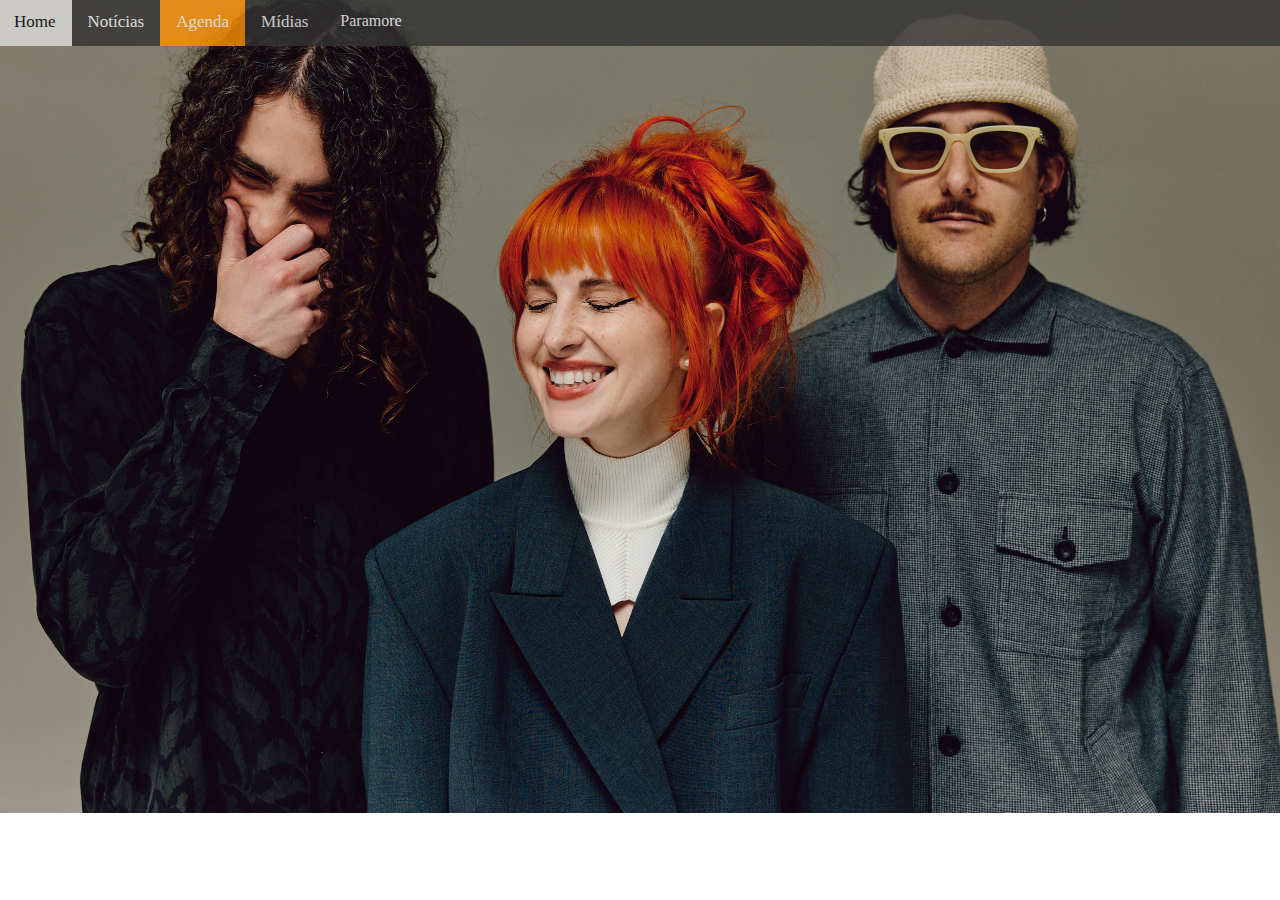
<file: agenda.html>
<!DOCTYPE html>
<html lang="pt-br">
<head>
    <meta charset="UTF-8">
    <meta name="viewport" content="width=device-width, initial-scale=1.0">
    <title>Agenda</title>
    <link rel="stylesheet" href="./estilos/style.css" /> 

    <style>
        body {
       background-image: url("./imagens/paramore-re-this-is-why-lancamento.jpg");
       background-repeat: no-repeat;
       background-size: cover;
       opacity: 0.8;
     }
     @media screen and (max-width: 600px) {
  ul.topnav li.right, 
  ul.topnav li {float: none;}
}
       </style>
</head>
<body>
    <div class="topnav">
  
        <a  target="_blank" href="./home.html">Home</a>
        <a target="_blank" href="./noticias.html">Notícias</a>
        <a class="active" href="#">Agenda</a>
        <a target="_blank" href="./midias.html">Mídias</a>
        <div class="dropdown">
          <button class="dropbtn">Paramore
            <i class="fa fa-caret-down"></i>
          </button>
          <div class="dropdown-content">
            <a href="#">A banda</a>
            <a href="#">Hayley Williams</a>
            <a href="#">Zac Farro</a>
            <a href="#">Taylor York</a>
          </div>
        </div> 
    
</body>
</html>
</file>
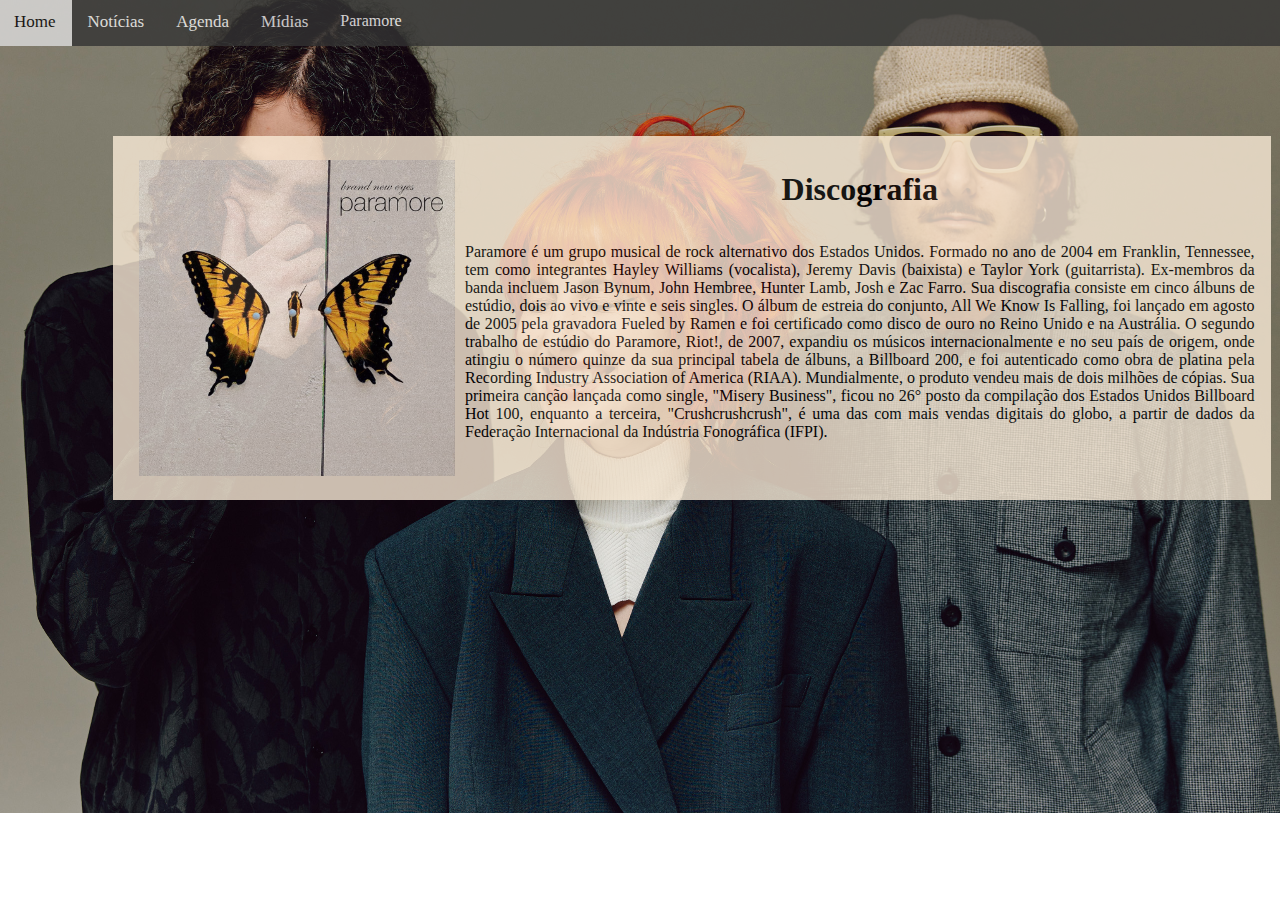
<file: home.html>
<!DOCTYPE html>
<html lang="pt-br">
<head>
  <meta charset="UTF-8">
  <meta name="viewport" content="width=device-width, initial-scale=1.0">
  <title>Mundo Parawhore</title>
  <link rel="stylesheet" href="./estilos/style.css" /> 
  <style>
   body {
  background-image: url("./imagens/paramore-re-this-is-why-lancamento.jpg");
  background-repeat: no-repeat;
  background-size: cover;
  opacity: 0.8;
}
@media screen and (max-width: 600px) {
  ul.topnav li.right, 
  ul.topnav li {float: none;}
}
  </style>
</head>
<body>
  
<div class="topnav">
  
  <a class="active" href="#">Home</a>
  <a target="_blank" href="./noticias.html"> Notícias</a>
  <a target="_blank" href="./agenda.html">Agenda</a>
  <a target="_blank" href="./midias.html">Mídias</a>
  <div class="dropdown">
    <button class="dropbtn">Paramore
      <i class="fa fa-caret-down"></i>
    </button>
    <div class="dropdown-content">
      <a href="#">A banda</a>
      <a href="#">Hayley Williams</a>
      <a href="#">Zac Farro</a>
      <a href="#">Taylor York</a>
    </div>
  </div> 
</div>
<div class="wrapper">
<div class="container-meio">
  <div class="texto">
    <h1>Discografia</h1><br>
    <div class="paragrafo">
      <p> Paramore é um grupo musical de rock alternativo dos Estados Unidos. Formado no ano de 2004 em Franklin, Tennessee, tem como integrantes Hayley Williams (vocalista), Jeremy Davis (baixista) e Taylor York (guitarrista). Ex-membros da banda incluem Jason Bynum, John Hembree, Hunter Lamb, Josh e Zac Farro. Sua discografia consiste em cinco álbuns de estúdio, dois ao vivo e vinte e seis singles.
  
        O álbum de estreia do conjunto, All We Know Is Falling, foi lançado em agosto de 2005 pela gravadora Fueled by Ramen e foi certificado como disco de ouro no Reino Unido e na Austrália. O segundo trabalho de estúdio do Paramore, Riot!, de 2007, expandiu os músicos internacionalmente e no seu país de origem, onde atingiu o número quinze da sua principal tabela de álbuns, a Billboard 200, e foi autenticado como obra de platina pela Recording Industry Association of America (RIAA). Mundialmente, o produto vendeu mais de dois milhões de cópias. Sua primeira canção lançada como single, "Misery Business", ficou no 26° posto da compilação dos Estados Unidos Billboard Hot 100, enquanto a terceira, "Crushcrushcrush", é uma das com mais vendas digitais do globo, a partir de dados da Federação Internacional da Indústria Fonográfica (IFPI).</p>
    </div>
  </div>
  <img class="imagens" src="./imagens/albums.jpg"/>

</div>
</div>
</body>
</html>
</file>
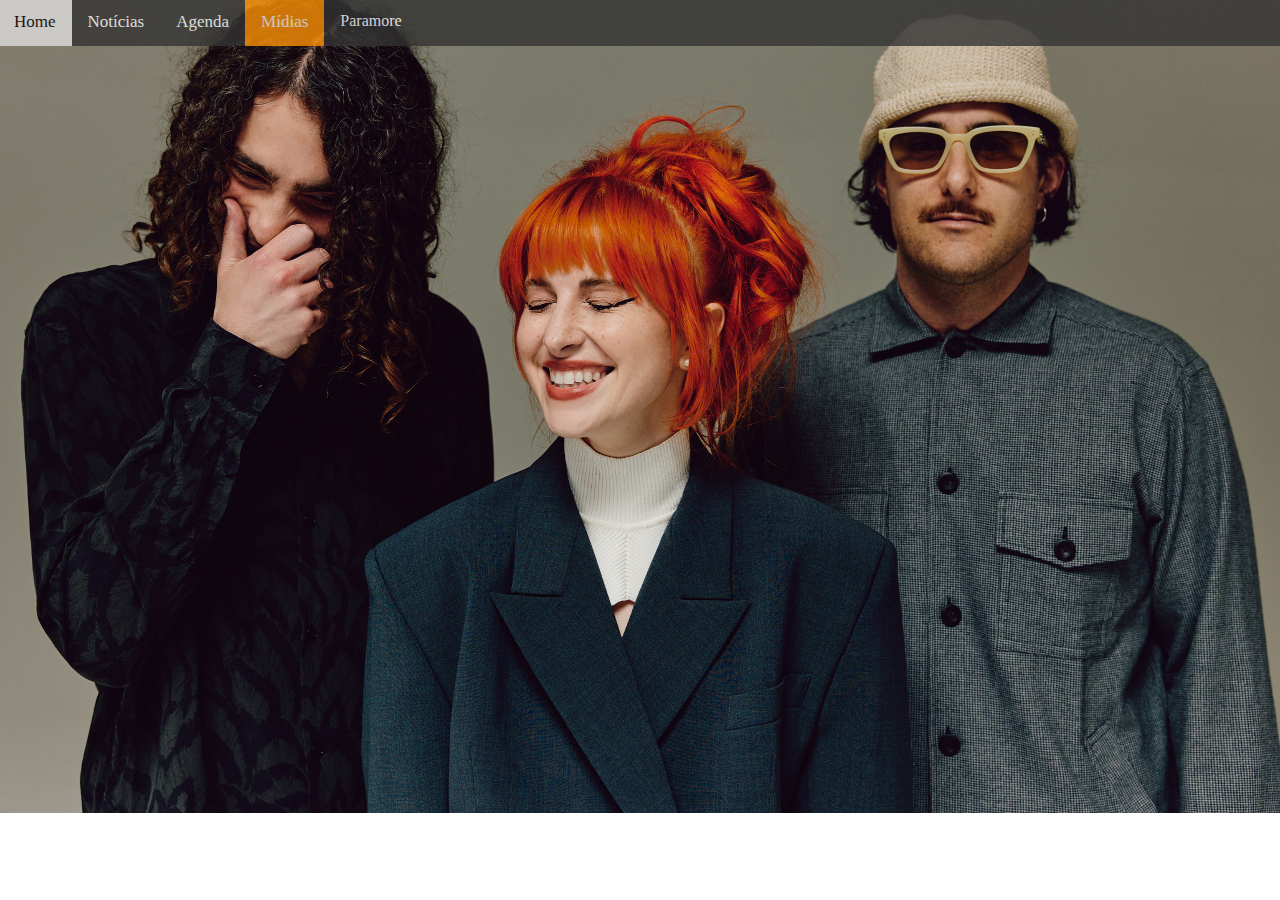
<file: midias.html>
<!DOCTYPE html>
<html lang="pt-br">
<head>
    <meta charset="UTF-8">
    <meta name="viewport" content="width=device-width, initial-scale=1.0">
    <title>Mídias</title>
    <link rel="stylesheet" href="./estilos/style.css" /> 

    <style>
        body {
       background-image: url("./imagens/paramore-re-this-is-why-lancamento.jpg");
       background-repeat: no-repeat;
       background-size: cover;
       opacity: 0.8;
     }
     @media screen and (max-width: 600px) {
  ul.topnav li.right, 
  ul.topnav li {float: none;}
}
       </style>
</head>
<body>
    <div class="topnav">
  
      <a  target="_blank" href="./midias.html">Home</a>
      <a target="_blank" href="./noticias.html">Notícias</a>
      <a target="_blank" href="./agenda.html">Agenda</a>
      <a class="active" href="#">Mídias</a>
        <div class="dropdown">
          <button class="dropbtn">Paramore
            <i class="fa fa-caret-down"></i>
          </button>
          <div class="dropdown-content">
            <a href="#">A banda</a>
            <a href="#">Hayley Williams</a>
            <a href="#">Zac Farro</a>
            <a href="#">Taylor York</a>
          </div>
        </div> 
    
</body>
</html>
</file>
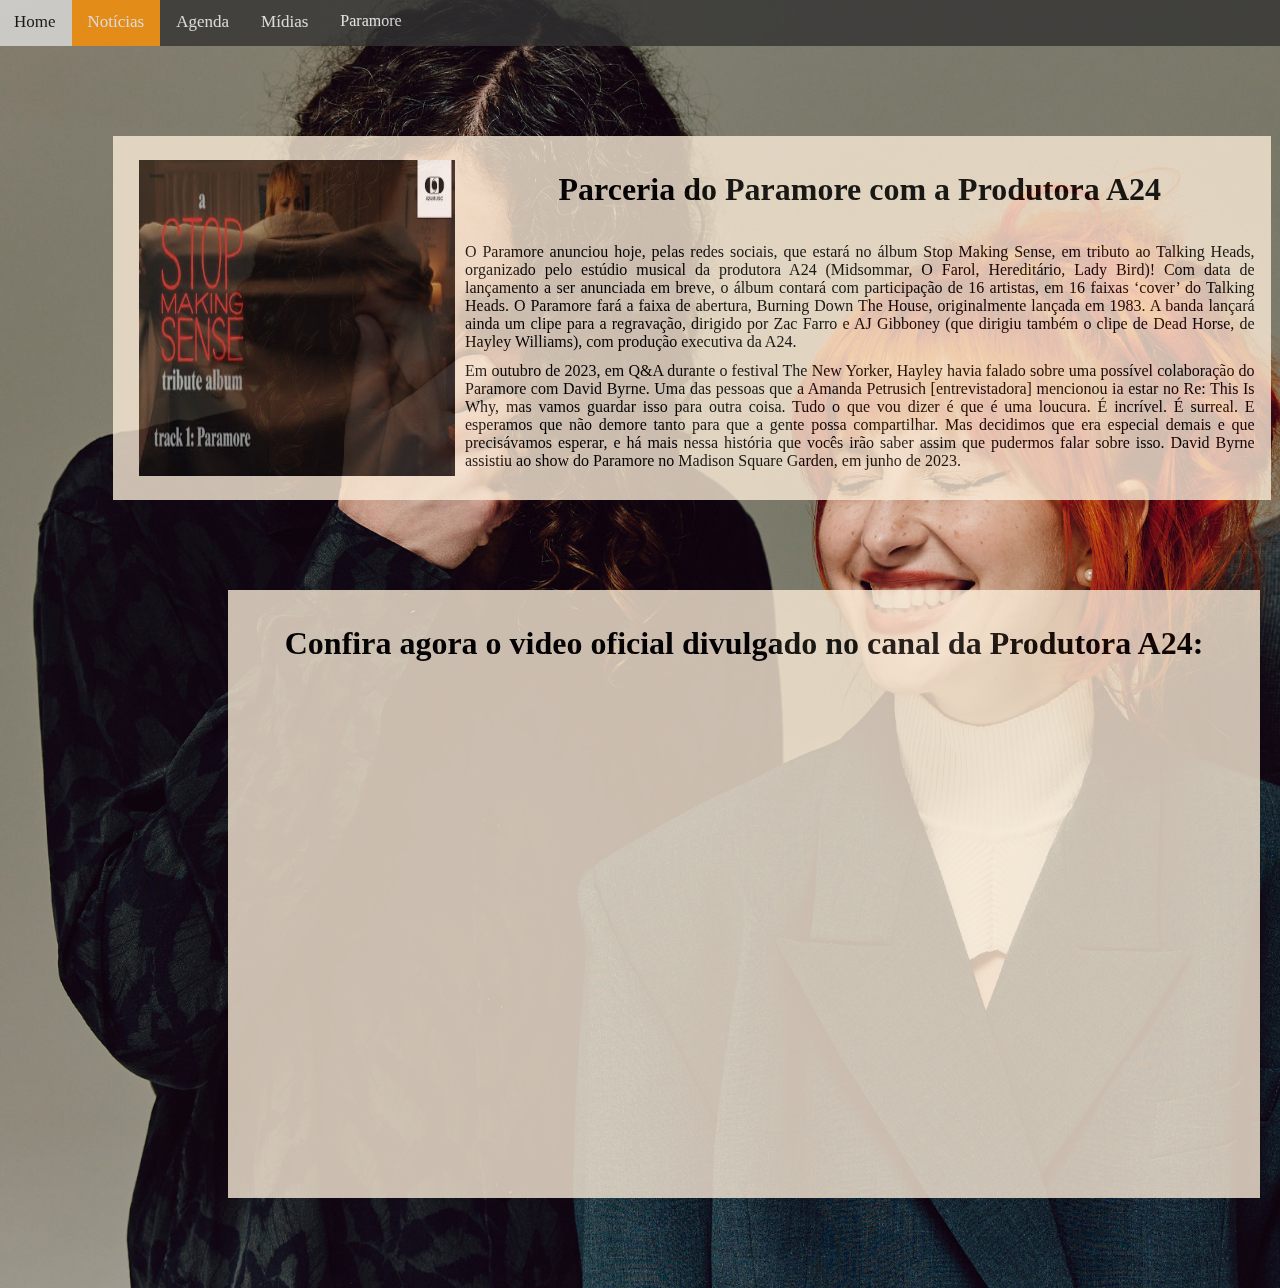
<file: noticias.html>
<!DOCTYPE html>
<html lang="pt-br">
<head>
    <meta charset="UTF-8">
    <meta name="viewport" content="width=device-width, initial-scale=1.0">
    <title>Notícias</title>
    <link rel="stylesheet" href="./estilos/style.css" /> 

    <style>
        body {
       background-image: url("./imagens/paramore-re-this-is-why-lancamento.jpg");
       background-repeat: no-repeat;
       background-size: cover;
       opacity: 0.8;
     }
     video {
  width: 100%;
  height: auto;
}

     @media screen and (max-width: 600px) {
  ul.topnav li.right, 
  ul.topnav li {float: none;}
}
       </style>
</head>
<body>
    <div class="topnav">
  
        <a  target="_blank" href="./home.html">Home</a>
        <a class="active" href="#">Notícias</a>
        <a target="_blank" href="./agenda.html">Agenda</a>
        <a target="_blank" href="./midias.html">Mídias</a>
        <div class="dropdown">
          <button class="dropbtn">Paramore
            <i class="fa fa-caret-down"></i>
          </button>
          <div class="dropdown-content">
            <a href="#">A banda</a>
            <a href="#">Hayley Williams</a>
            <a href="#">Zac Farro</a>
            <a href="#">Taylor York</a>
          </div>
        </div> 
      </div>
      <div class="wrapper">
      <div class="container-meio">
        <div class="texto">
          <h1>Parceria do Paramore com a Produtora A24</h1><br>
          <div class="paragrafo">
            <p> O Paramore anunciou hoje, pelas redes sociais, que estará no álbum Stop Making Sense, em tributo ao Talking Heads, organizado pelo estúdio musical da produtora A24 (Midsommar, O Farol, Hereditário, Lady Bird)!
                Com data de lançamento a ser anunciada em breve, o álbum contará com participação de 16 artistas, em 16 faixas ‘cover’ do Talking Heads. O Paramore fará a faixa de abertura, Burning Down The House, originalmente lançada em 1983.
                
                A banda lançará ainda um clipe para a regravação, dirigido por Zac Farro e AJ Gibboney (que dirigiu também o clipe de Dead Horse, de Hayley Williams), com produção executiva da A24. </p>
                <p>Em outubro de 2023, em Q&A durante o festival The New Yorker, Hayley havia falado sobre uma possível colaboração do Paramore com David Byrne.
                Uma das pessoas que a Amanda Petrusich [entrevistadora] mencionou ia estar no Re: This Is Why, mas vamos guardar isso para outra coisa. Tudo o que vou dizer é que é uma loucura. É incrível. É surreal. E esperamos que não demore tanto para que a gente possa compartilhar. Mas decidimos que era especial demais e que precisávamos esperar, e há mais nessa história que vocês irão saber assim que pudermos falar sobre isso.
                
                David Byrne assistiu ao show do Paramore no Madison Square Garden, em junho de 2023.</p>
          </div>
        </div>
        <img class="imagem" src="./imagens/noticias.png"/>
        
    </div>
    <div class="wrapper">
        <div class="container-meio">
            <div class="texto">
                <h1> Confira agora o video oficial divulgado no canal da Produtora A24: </h1>
            <div class="paragrafo">
            <iframe width="1000" height="500" src="https://www.youtube.com/embed/RU04lMKwPwc?si=k1wwvZsOxyJQl21k" title="YouTube video player" frameborder="0" allow="accelerometer; autoplay; clipboard-write; encrypted-media; gyroscope; picture-in-picture; web-share" allowfullscreen></iframe>
        </div>
        </div>
            </div>
            </div>
      
</body>

</html>
</file>
<file: estilos/style.css>
.topnav {
    background-color: #333;
    overflow: hidden;
    margin: -10px;
    display: flex;
  }
  
  /* Style the links inside the navigation bar */
  .topnav a {
    float: right;
    color: #f2f2f2;
    text-align: center;
    padding: 14px 16px;
    text-decoration: none;
    font-size: 17px;
  }
  .active {
    background-color: #fc9004;
  }
  .dropdown
  {
    float: right;
    overflow: hidden;
  }
  .dropdown .dropbtn {
    font-size: 16px;  
    border: none;
    outline: none;
    color: white;
    padding: 14px 16px;
    background-color: inherit;
    font-family: inherit;
    margin: 0;
  }
  
.topnav a:hover, .dropdown:hover .dropbtn {
  background-color: #c47c1e;
}
  /* Change the color of links on hover */
  .topnav a:hover {
    background-color: #ddd;
    color: black;
  }
  
  /* Add a color to the active/current link */
  .dropdown-content {
    display: none;
    position: absolute;
    background-color: #f9f9f9;
    min-width: 160px;
    box-shadow: 0px 8px 16px 0px rgba(0,0,0,0.2);
    z-index: 1;
  }
  
  .dropdown-content a {
    float: none;
    color: black;
    padding: 12px 16px;
    text-decoration: none;
    display: block;
    text-align: left;
  }
  
  .dropdown-content a:hover {
    background-color: #c47c1e;
  }
  .dropdown:hover .dropdown-content {
    display: block;
  }
  .wrapper{
    width: 90%;
    max-width: 1200px;
    margin: 100px;
    padding-left: 15px;
    padding-right: 15px;
    opacity: 1;
  }
  .container-meio {
    background-color:antiquewhite;
    
    display: flex;
    flex-direction: row-reverse;
    width: fit-content;
    padding:14px 16px;
    margin: -10px;
   height: fit-content;
   box-sizing: inherit;
}
.texto{
  display: flex;
  flex-direction: column;
  text-align: center;
}
.paragrafo{
  display: flex;
  flex-direction: column;
  text-align: justify;
}

  .imagens{
    margin: 10px;
    width: 316px;
    height: 316px;
  }
  .imagem{
    margin: 10px;
    width: 316px;
    height: 316px;
    opacity: 1;
  }
  p{
    margin-top: -5px;
    font-family:'Times New Roman', Times, serif
  }
</file>
